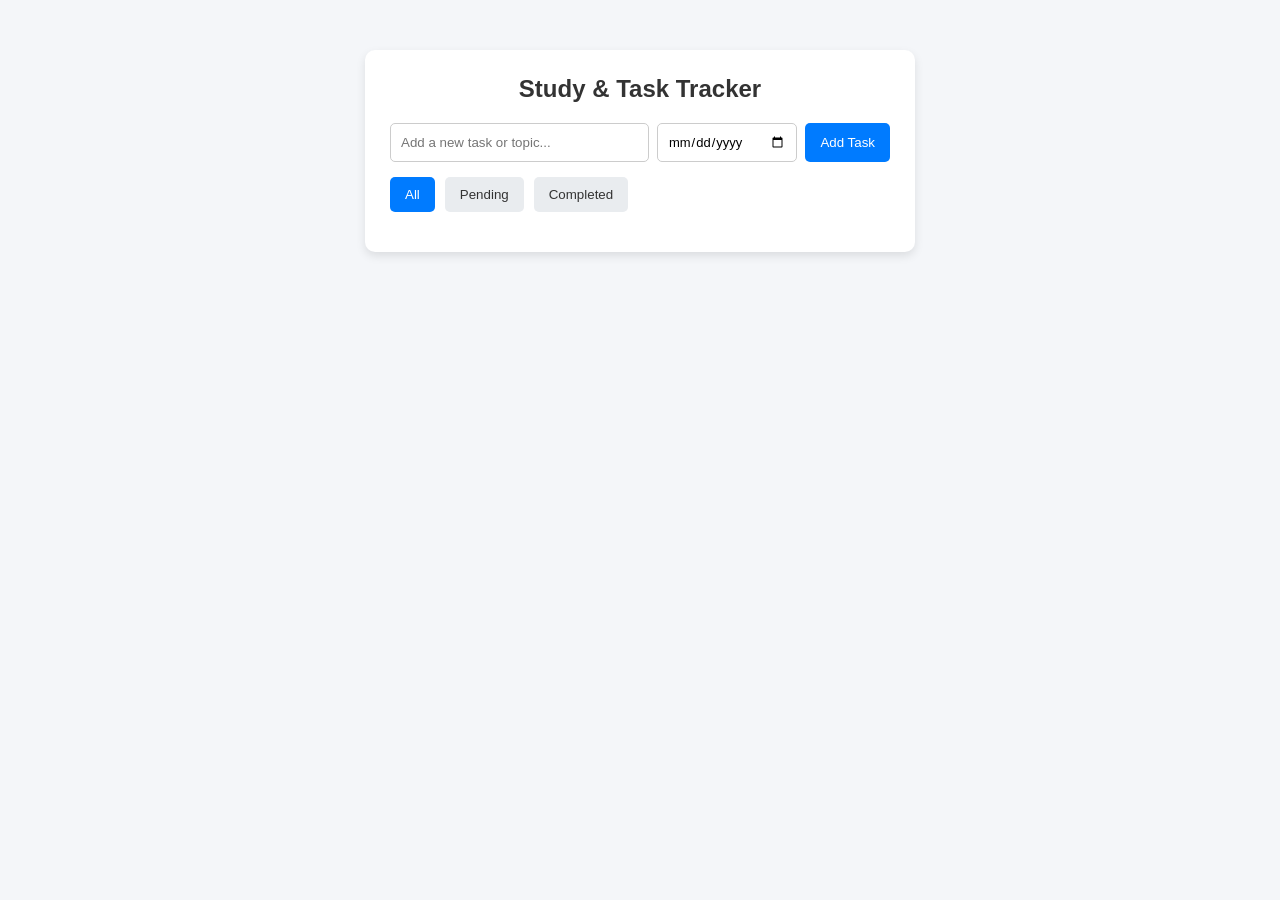
<file: index.html>
<!DOCTYPE html>
<html lang="en">
<head>
  <meta charset="UTF-8">
  <meta name="viewport" content="width=device-width, initial-scale=1.0">
  <title>Study & Task Tracker</title>
  <link rel="stylesheet" href="style.css">
</head>
<body>
  <div class="container">
    <h1>Study & Task Tracker</h1>
    
    <div class="input-section">
      <input type="text" id="taskInput" placeholder="Add a new task or topic...">
      <input type="date" id="dueDateInput">
      <button id="addBtn">Add Task</button>
    </div>

    <div class="filter-section">
      <button class="filter-btn active" onclick="filterTasks('all')">All</button>
      <button class="filter-btn" onclick="filterTasks('pending')">Pending</button>
      <button class="filter-btn" onclick="filterTasks('completed')">Completed</button>
    </div>

    <ul id="taskList"></ul>
  </div>

  <script src="script.js"></script>
</body>
</html>
</file>
<file: style.css>
* {
  box-sizing: border-box;
  margin: 0;
  padding: 0;
  font-family: Arial, sans-serif;
}

body {
  background-color: #f4f6f9;
  display: flex;
  justify-content: center;
  padding: 50px 20px;
}

.container {
  background: white;
  padding: 25px;
  border-radius: 10px;
  box-shadow: 0 4px 10px rgba(0, 0, 0, 0.1);
  width: 100%;
  max-width: 550px;
}

h1 {
  font-size: 24px;
  margin-bottom: 20px;
  color: #333;
  text-align: center;
}

.input-section {
  display: flex;
  gap: 8px;
  margin-bottom: 15px;
}

input[type="text"] {
  flex: 2;
  padding: 10px;
  border: 1px solid #ccc;
  border-radius: 5px;
}

input[type="date"] {
  flex: 1;
  padding: 10px;
  border: 1px solid #ccc;
  border-radius: 5px;
  font-size: 13px;
}

button {
  padding: 10px 15px;
  border: none;
  background-color: #007bff;
  color: white;
  border-radius: 5px;
  cursor: pointer;
}

button:hover {
  background-color: #0056b3;
}

.filter-section {
  display: flex;
  gap: 10px;
  margin-bottom: 15px;
}

.filter-btn {
  background-color: #e9ecef;
  color: #333;
}

.filter-btn.active {
  background-color: #007bff;
  color: white;
}

ul {
  list-style: none;
}

li {
  padding: 12px 8px;
  border-bottom: 1px solid #eee;
  display: flex;
  justify-content: space-between;
  align-items: center;
  gap: 10px;
}

.task-info {
  flex: 1;
  display: flex;
  flex-direction: column;
  gap: 3px;
}

.task-text {
  cursor: pointer;
}

li.completed .task-text {
  text-decoration: line-through;
  opacity: 0.6;
}

.task-date {
  font-size: 11px;
  color: #888;
}

.actions {
  display: flex;
  gap: 6px;
}

.edit-btn {
  background-color: #ffc107;
  color: #212529;
  border: none;
  padding: 6px 10px;
  border-radius: 4px;
  cursor: pointer;
  font-size: 12px;
}

.edit-btn:hover {
  background-color: #e0a800;
}

.delete-btn {
  background-color: #dc3545;
  color: white;
  border: none;
  padding: 6px 10px;
  border-radius: 4px;
  cursor: pointer;
  font-size: 12px;
}

.delete-btn:hover {
  background-color: #c82333;
}
</file>
<file: study task tracker/style.css>
* {
  box-sizing: border-box;
  margin: 0;
  padding: 0;
  font-family: Arial, sans-serif;
}

body {
  background-color: #f4f6f9;
  display: flex;
  justify-content: center;
  padding: 50px 20px;
}

.container {
  background: white;
  padding: 25px;
  border-radius: 10px;
  box-shadow: 0 4px 10px rgba(0, 0, 0, 0.1);
  width: 100%;
  max-width: 550px;
}

h1 {
  font-size: 24px;
  margin-bottom: 20px;
  color: #333;
  text-align: center;
}

.input-section {
  display: flex;
  gap: 8px;
  margin-bottom: 15px;
}

input[type="text"] {
  flex: 2;
  padding: 10px;
  border: 1px solid #ccc;
  border-radius: 5px;
}

input[type="date"] {
  flex: 1;
  padding: 10px;
  border: 1px solid #ccc;
  border-radius: 5px;
  font-size: 13px;
}

button {
  padding: 10px 15px;
  border: none;
  background-color: #007bff;
  color: white;
  border-radius: 5px;
  cursor: pointer;
}

button:hover {
  background-color: #0056b3;
}

.filter-section {
  display: flex;
  gap: 10px;
  margin-bottom: 15px;
}

.filter-btn {
  background-color: #e9ecef;
  color: #333;
}

.filter-btn.active {
  background-color: #007bff;
  color: white;
}

ul {
  list-style: none;
}

li {
  padding: 12px 8px;
  border-bottom: 1px solid #eee;
  display: flex;
  justify-content: space-between;
  align-items: center;
  gap: 10px;
}

.task-info {
  flex: 1;
  display: flex;
  flex-direction: column;
  gap: 3px;
}

.task-text {
  cursor: pointer;
}

li.completed .task-text {
  text-decoration: line-through;
  opacity: 0.6;
}

.task-date {
  font-size: 11px;
  color: #888;
}

.actions {
  display: flex;
  gap: 6px;
}

.edit-btn {
  background-color: #ffc107;
  color: #212529;
  border: none;
  padding: 6px 10px;
  border-radius: 4px;
  cursor: pointer;
  font-size: 12px;
}

.edit-btn:hover {
  background-color: #e0a800;
}

.delete-btn {
  background-color: #dc3545;
  color: white;
  border: none;
  padding: 6px 10px;
  border-radius: 4px;
  cursor: pointer;
  font-size: 12px;
}

.delete-btn:hover {
  background-color: #c82333;
}
</file>
